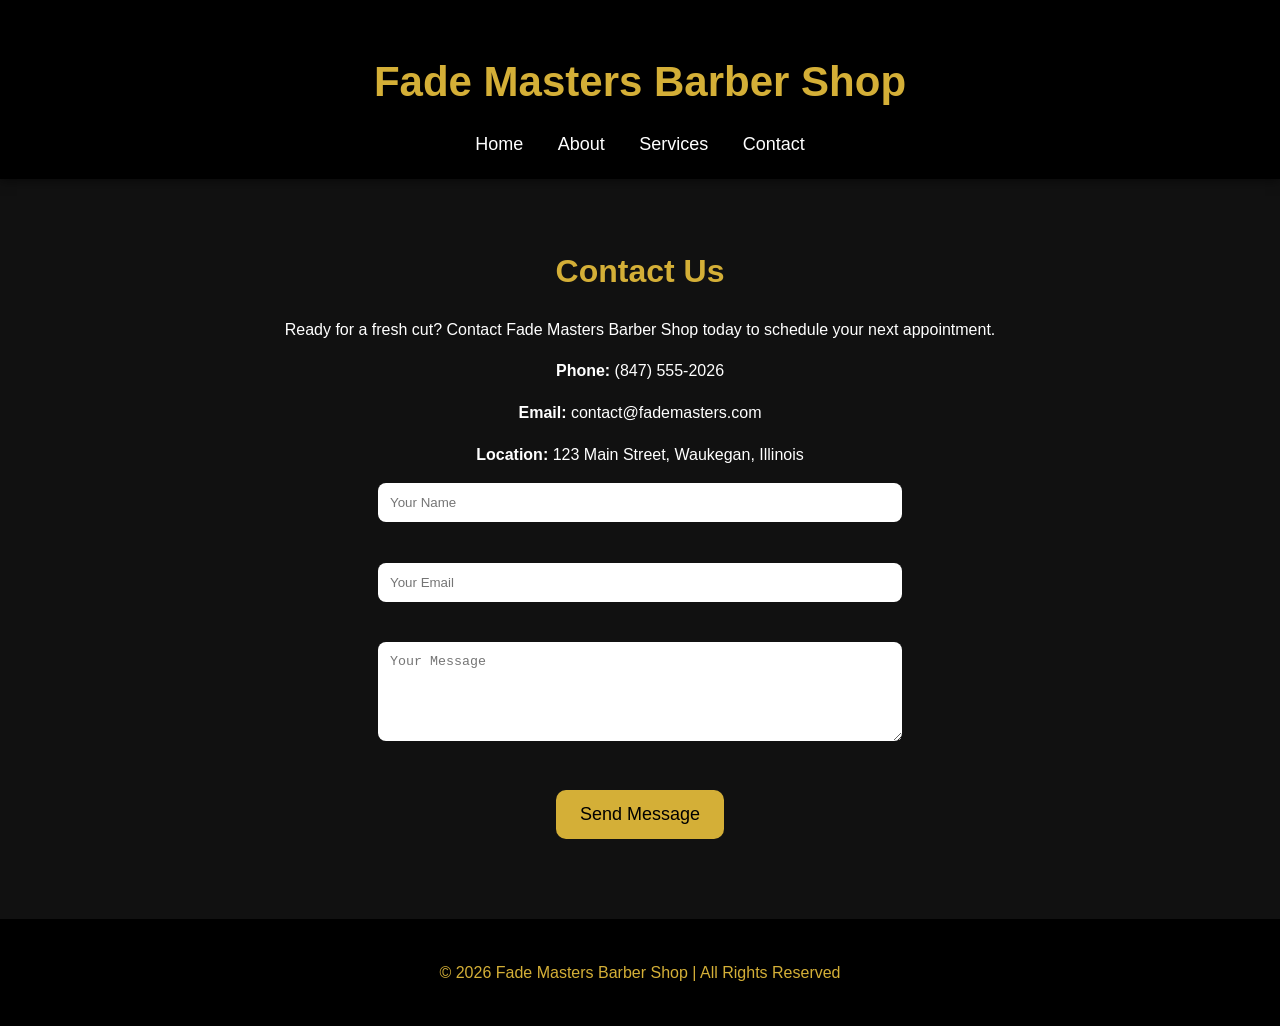
<file: contact.html>
<!DOCTYPE html>
<html lang="en">
<head>
    <meta charset="UTF-8">
    <meta name="viewport" content="width=device-width, initial-scale=1.0">
    <title>Fade Masters Barber Shop - Contact</title>
    <link rel="stylesheet" href="style.css">
</head>

<body>

<header>
    <h1>Fade Masters Barber Shop</h1>

    <nav>
        <a href="index.html">Home</a>
        <a href="about.html">About</a>
        <a href="services.html">Services</a>
        <a href="contact.html">Contact</a>
    </nav>
</header>

<section class="hero">

    <h2>Contact Us</h2>

    <p>
        Ready for a fresh cut? Contact Fade Masters Barber Shop today
        to schedule your next appointment.
    </p>

    <p><strong>Phone:</strong> (847) 555-2026</p>

    <p><strong>Email:</strong> contact@fademasters.com</p>

    <p><strong>Location:</strong> 123 Main Street, Waukegan, Illinois</p>

    <form>

        <input type="text" placeholder="Your Name">

        <br><br>

        <input type="email" placeholder="Your Email">

        <br><br>

        <textarea rows="5" placeholder="Your Message"></textarea>

        <br><br>

        <button type="submit">Send Message</button>

    </form>

</section>

<footer>
    <p>© 2026 Fade Masters Barber Shop | All Rights Reserved</p>
</footer>

</body>
</html>
</file>
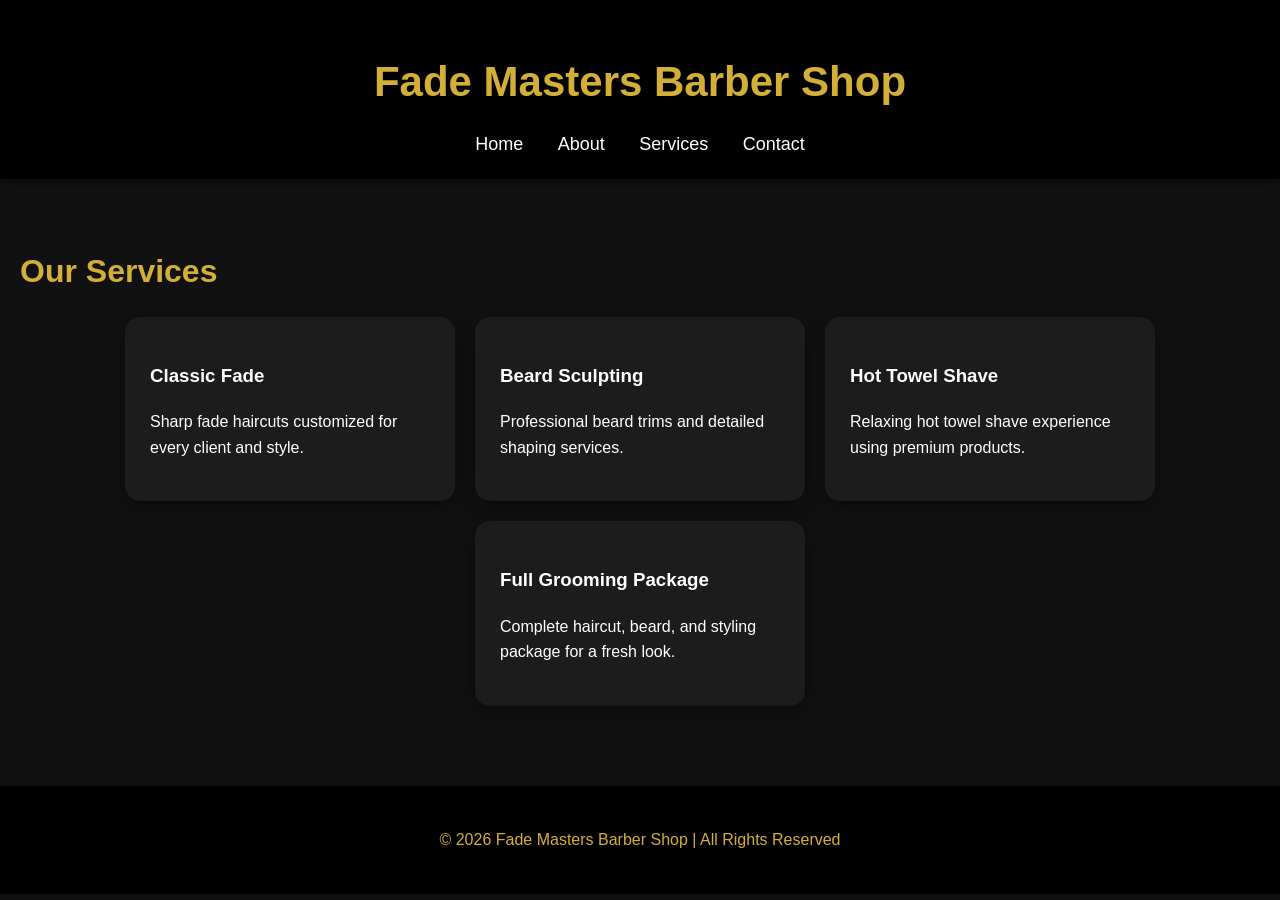
<file: services.html>
<!DOCTYPE html>
<html lang="en">
<head>
    <meta charset="UTF-8">
    <meta name="viewport" content="width=device-width, initial-scale=1.0">
    <title>Fade Masters Barber Shop - Services</title>
    <link rel="stylesheet" href="style.css">
</head>

<body>

<header>
    <h1>Fade Masters Barber Shop</h1>

    <nav>
        <a href="index.html">Home</a>
        <a href="about.html">About</a>
        <a href="services.html">Services</a>
        <a href="contact.html">Contact</a>
    </nav>
</header>

<section>

    <h2>Our Services</h2>

    <div class="services">

        <div class="card">
            <h3>Classic Fade</h3>
            <p>
                Sharp fade haircuts customized for every client and style.
            </p>
        </div>

        <div class="card">
            <h3>Beard Sculpting</h3>
            <p>
                Professional beard trims and detailed shaping services.
            </p>
        </div>

        <div class="card">
            <h3>Hot Towel Shave</h3>
            <p>
                Relaxing hot towel shave experience using premium products.
            </p>
        </div>

        <div class="card">
            <h3>Full Grooming Package</h3>
            <p>
                Complete haircut, beard, and styling package for a fresh look.
            </p>
        </div>

    </div>

</section>

<footer>
    <p>© 2026 Fade Masters Barber Shop | All Rights Reserved</p>
</footer>

</body>
</html>
</file>
<file: style.css>
body {
    font-family: Arial, sans-serif;
    margin: 0;
    background-color: #111111;
    color: white;
    line-height: 1.6;
}

header {
    background-color: black;
    text-align: center;
    padding: 20px;
    box-shadow: 0 2px 10px rgba(0,0,0,0.5);
}

header h1 {
    color: #d4af37;
    font-size: 42px;
    margin-bottom: 10px;
}

nav {
    margin-top: 15px;
}

nav a {
    color: white;
    text-decoration: none;
    margin: 0 15px;
    font-size: 18px;
    transition: 0.3s;
}

nav a:hover {
    color: #d4af37;
}

.hero {
    text-align: center;
    padding: 40px 20px;
}

.hero-img {
    width: 90%;
    max-width: 1100px;
    height: 450px;
    object-fit: cover;
    border-radius: 20px;
    box-shadow: 0 8px 25px rgba(0,0,0,0.6);
}

section {
    padding: 40px 20px;
}

h2 {
    color: #d4af37;
    font-size: 32px;
    margin-bottom: 20px;
}

button {
    background-color: #d4af37;
    color: black;
    border: none;
    padding: 14px 24px;
    font-size: 18px;
    border-radius: 10px;
    cursor: pointer;
    transition: 0.3s;
}

button:hover {
    background-color: white;
}

.services {
    display: flex;
    gap: 20px;
    flex-wrap: wrap;
    justify-content: center;
}

.card {
    background-color: #1c1c1c;
    padding: 25px;
    width: 280px;
    border-radius: 15px;
    box-shadow: 0 5px 18px rgba(0,0,0,0.4);
    transition: 0.3s;
}

.card:hover {
    transform: translateY(-5px);
}

footer {
    text-align: center;
    padding: 25px;
    background-color: black;
    color: #d4af37;
    margin-top: 40px;
}

input, textarea {
    width: 100%;
    max-width: 500px;
    padding: 12px;
    margin-bottom: 15px;
    border-radius: 8px;
    border: none;
}
</file>
